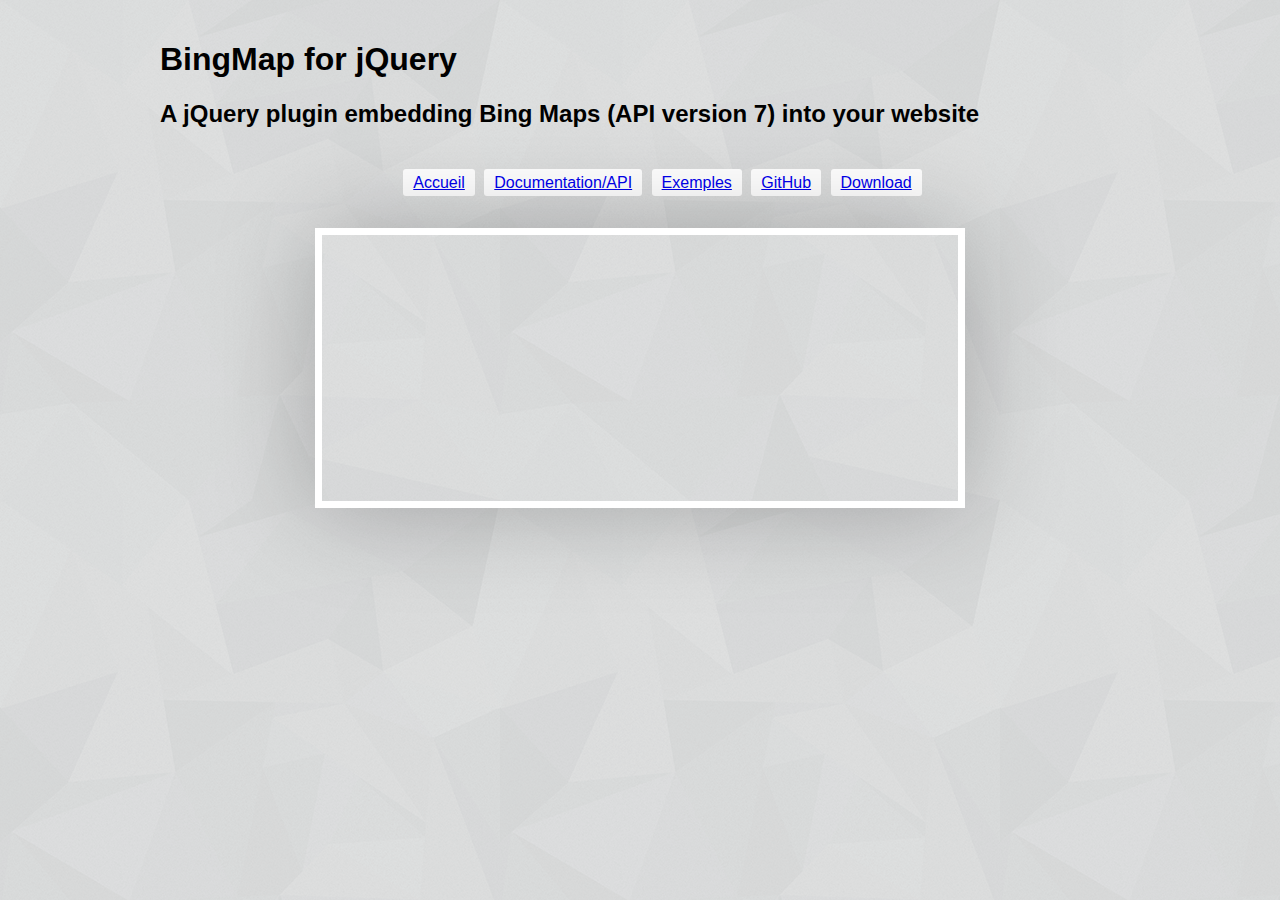
<file: site/index.html>
<!DOCTYPE html>

<!-- paulirish.com/2008/conditional-stylesheets-vs-css-hacks-answer-neither/ -->
<!--[if lt IE 7]> <html class="no-js lt-ie9 lt-ie8 lt-ie7" lang="fr"> <![endif]-->
<!--[if IE 7]>    <html class="no-js lt-ie9 lt-ie8" lang="fr"> <![endif]-->
<!--[if IE 8]>    <html class="no-js lt-ie9" lang="fr"> <![endif]-->
<!--[if gt IE 8]><!--> <html class="no-js" lang="fr"> <!--<![endif]-->
<head>
	<meta charset="utf-8" />

	<!-- Set the viewport width to device width for mobile -->
	<meta name="viewport" content="width=device-width" />

	<title>BingMap plugin for jQuery using Bing Map api v7</title>
  	<meta name="description" content="A jQuery plugin embedding Bing Maps into your website using API v7" />
	<!-- Included CSS Files -->
	<link rel="stylesheet" href="stylesheets/app.css">
	<link rel="stylesheet" href="stylesheets/prism.css">

	<!--[if lt IE 9]>
		<link rel="stylesheet" href="stylesheets/ie.css">
	<![endif]-->
	
	<script src="javascripts/modernizr.foundation.js"></script>
	<link type="text/plain" rel="author" href="humans.txt" />

	<!-- IE Fix for HTML5 Tags -->
	<!--[if lt IE 9]>
		<script src="http://html5shiv.googlecode.com/svn/trunk/html5.js"></script>
	<![endif]-->

</head>
<body>
	<!-- container -->
<!-- 	<div class="container">

		<div class="row">
			<div class="twelve columns">
				<h1>BingMap</h1>
				<p>Un plugin jQuery pour utiliser simplement les cartes Bing</p>
			<nav id="navigation" class="right">
				<ul>
					<li><a href="index.html" title="Bingmap un plugin jQuery pour utiliser les cartes Bing avec l'API v7">Accueil</a></li>
					<li><a href="api.html" title="Page de documentation">Documentation/API</a></li>
					<li><a href="exemples.html" title="Page d'exemple">Exemples</a></li>
					<li><a href="https://github.com/dhoko/bingmap" title="Page GitHub du projet">GitHub</a></li>
					<li><a href="download.html" title="Télécharger bingMap">Download</a></li>
				</ul>
			</nav>				
			<hr />
			</div>

		</div>

		<div class="row">
			<div id="map1" class="four columns" style="height: 600px"></div>
			<div class="eight columns">
				<h3>BingMap pour jQuery</h3>
				<h4 class="subheader">Ce plugin pour jQuery vous permet d'afficher une carte bing sur votre site et d'utiliser son API dans sa dernière version (7).</h4>

				<p>Dernière version 2.0 : <b>02 Mai 2012</b></p>

				<h3>Script d'appel aux serveurs Bing pour afficher la carte</h3>
				<p>
					<script type="text/javascript" src="https://snipt.net/embed/8763bb37f3a273102e4ae1343a47db92/"></script>
				<blockquote>Dans cet appel on note à la fin un paramètre: <b>mkt</b>. Il s'agit de la localisation de la carte. <br />
				Plus d'information ici : Bing - <a href="http://msdn.microsoft.com/en-us/library/gg427600.aspx" title="Retrouvez les informations sur la localisation de vos cartes">Localisation des cartes</a></blockquote>
				</p>

				<h3>Ajoutez le script sur votre site</h3>
				<p>
					<script type="text/javascript" src="https://snipt.net/embed/9e890861850d0fd4abc69420f3dde0a8/"></script>
				</p>

				<h3>Notre première carte : </h3>
				<p>
					<script type="text/javascript" src="https://snipt.net/embed/8088a206b1b9acf62c9b9e5393262940/"></script>

					<br>
					Regardons à gauche maintenant.
				</p>
			</div>

		</div>
		<div class="row">
			<div class="four columns">
				<p>BingMap 2012 par Dhoko - <a href="credits.html" title="A propos de BingMap">Crédits</a></p>
			</div>
		</div>
	</div> -->
	<!-- container -->

	<div id="wrapper">
		<header class="header-site">
			<h1 class="site-title">BingMap for jQuery</h1>
			<h2>A jQuery plugin embedding Bing Maps (API version 7) into your website</h2>
		</header>
		<nav id="navigation" class="right">
			<ul>
				<li><a href="index.html" title="Bingmap un plugin jQuery pour utiliser les cartes Bing avec l'API v7">Accueil</a></li>
				<li><a href="api.html" title="Page de documentation">Documentation/API</a></li>
				<li><a href="exemples.html" title="Page d'exemple">Exemples</a></li>
				<li><a href="https://github.com/dhoko/bingmap" title="Page GitHub du projet">GitHub</a></li>
				<li><a href="download.html" title="Télécharger bingMap">Download</a></li>
			</ul>
		</nav>	
		<article class="map-information">
			<figure class="map-demo">
				<div id="map" class="map-insert"></div>
				<figcaption class="map-legend-home">
<!-- 				<figcaption class="map-legend">
 -->					<!-- <p>Insert this code in your head tag to load the API :</p>
					<pre class="language-markup"><code class="language-markup">&lt;script charset=&quot;UTF-8&quot; type=&quot;text/javascript&quot; src=&quot;https://ecn.dev.virtualearth.net/mapcontrol/mapcontrol.ashx?v=7.0&amp;mkt=fr-FR&quot;&gt;&lt;/script&gt;</code></pre>
					<p>Insert this code in your head tag to load the plugin (after jQuery) :</p>
					<pre class="language-markup"><code class="language-markup">&lt;script type=&quot;text/javascript&quot; src=&quot;javascripts/bingmap.js&quot;&gt;&lt;/script&gt;</script></code></pre>
					<p>Exemple code for the demo :</p>
					<pre class="language-javascript"><code class="language-javascript">$('#map').bingmap({api: credentials});</code></pre> -->
				</figcaption>
			</figure>
		</article>
	</div>


	<!-- Included JS Files -->
	<script charset="UTF-8" type="text/javascript" src="https://ecn.dev.virtualearth.net/mapcontrol/mapcontrol.ashx?v=7.0&mkt=fr-FR"></script>
	<script type="text/javascript" src="http://ajax.googleapis.com/ajax/libs/jquery/1.8.2/jquery.min.js"></script>
	<script src="javascripts/bingmap.js"></script>
	<script src="javascripts/app.js"></script>

</body>
</html>
</file>
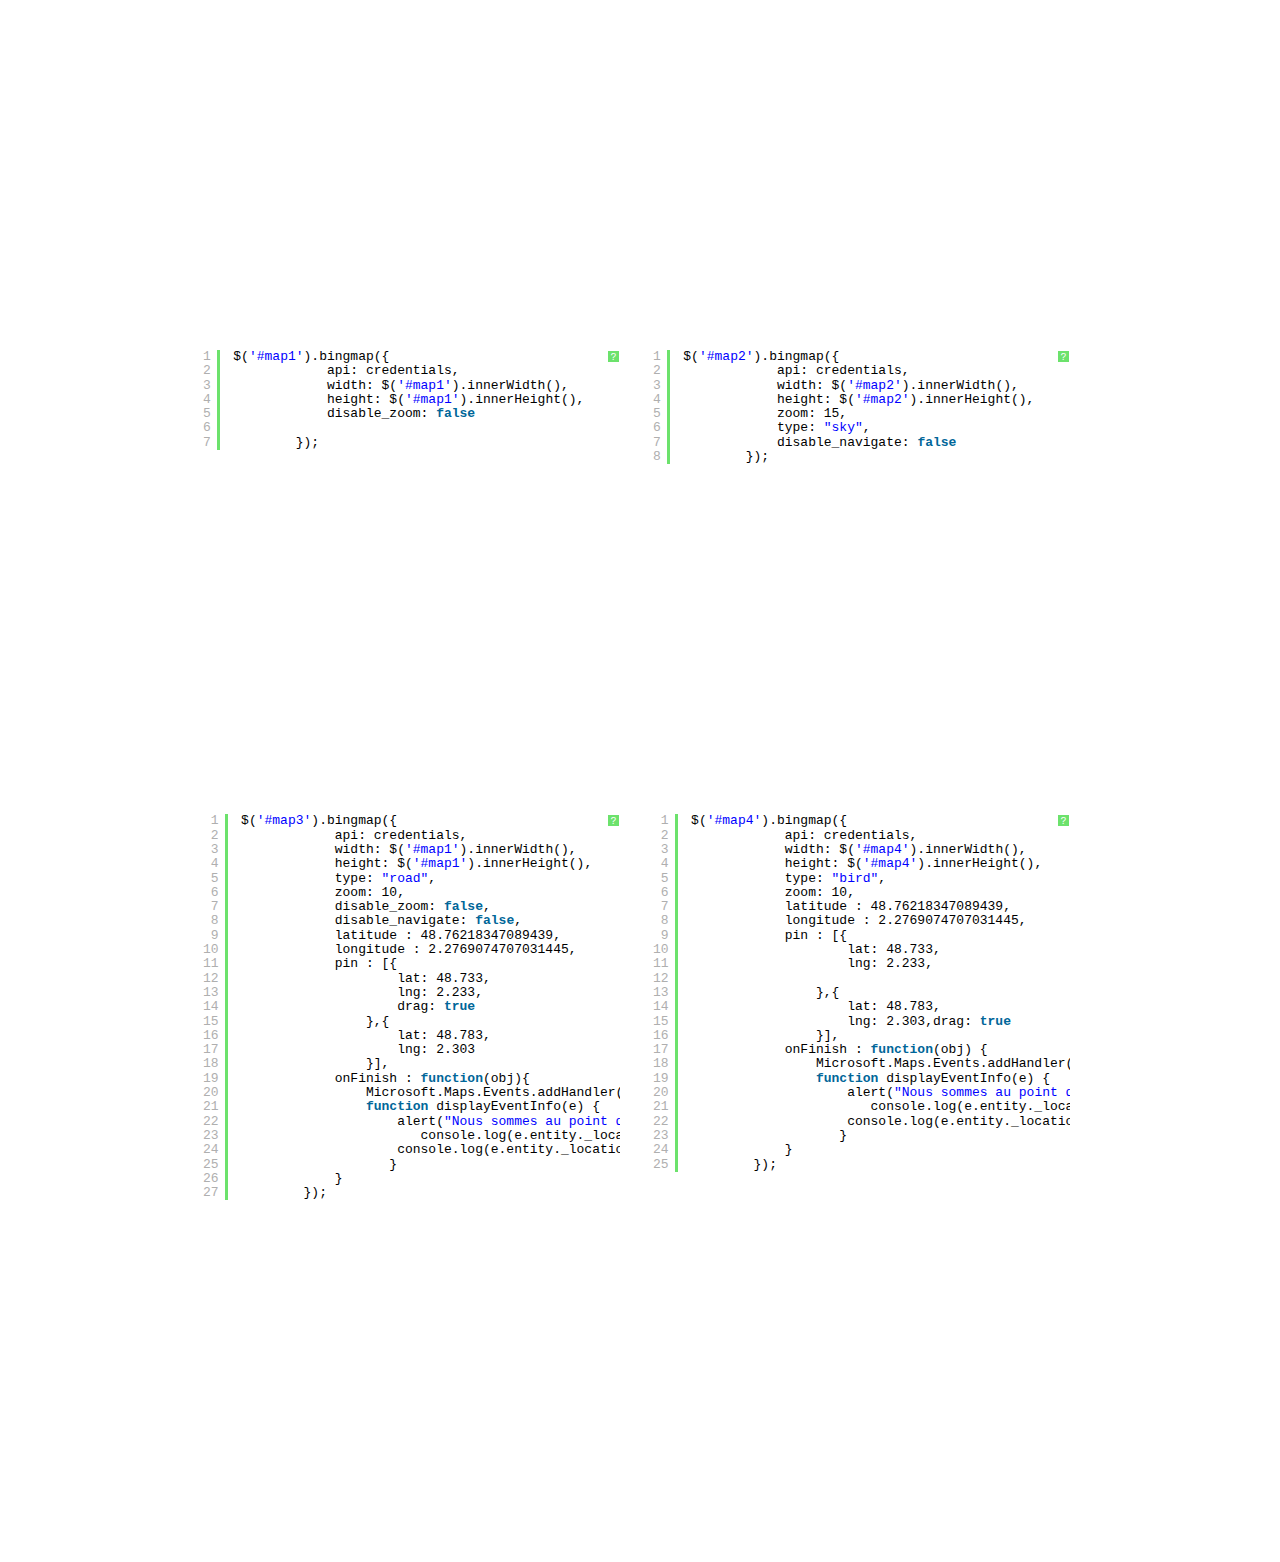
<file: exemple.html>
<!DOCTYPE HTML>
<html lang="fr-FR">
<head>
	<meta charset="UTF-8">
	<title>Demo Bing Map</title>
	<!--<script charset="UTF-8" type="text/javascript" src="https://ecn.dev.virtualearth.net/mapcontrol/mapcontrol.ashx?v=7.0"></script>-->
	<script charset="UTF-8" type="text/javascript" src="https://ecn.dev.virtualearth.net/mapcontrol/mapcontrol.ashx?v=7.0"></script>
	<script type="text/javascript" src="http://ajax.googleapis.com/ajax/libs/jquery/1.7.1/jquery.min.js"></script>
	
	<script type="text/javascript" src="js/shCore.js"></script>
 
		<!--
		    At least one brush, here we choose JS. You need to include a brush for every 
		    language you want to highlight
		-->
		<script type="text/javascript" src="css/shBrushJScript.js"></script>
		<!-- Include *at least* the core style and default theme -->
		<link href="css/shCore.css" rel="stylesheet" type="text/css" />
		<link href="css/shThemeDefault.css" rel="stylesheet" type="text/css" />
	<script type="text/javascript">
     SyntaxHighlighter.all();
</script>

	<style type="text/css">
		.wrap{
			width: 900px;
			margin: 10px auto;
			padding: 15px
		}
		.clear{clear: both; visibility: hidden; margin: 10px 0}
	

		.mapl{
			width: 430px;
			height: 300px;
			margin-right: 20px;
			float: left;
		}
		.mapr{
			width: 430px;
			height: 300px;
			float: left;
		}
		.codeshow{
			font-size: 13px;
			word-wrap: break-word;
			width: 430px;
			float: left;
		}
		.codeshow + .codeshow{margin-left: 20px}
	</style>
</head>
<body>
	<div class="wrap">
		
		<div id="map1" class="mapl"></div><div id="map2" class="mapr"></div>
		<hr class="clear">

		<div class="codeshow">
			<pre class="brush: js">$('#map1').bingmap({
			api: credentials,
			width: $('#map1').innerWidth(),
			height: $('#map1').innerHeight(),
			disable_zoom: false

		});</pre>
		</div>
		<div class="codeshow">
			<pre class="brush: js">$('#map2').bingmap({
			api: credentials,
			width: $('#map2').innerWidth(),
			height: $('#map2').innerHeight(),
			zoom: 15,
			type: "sky",
			disable_navigate: false
		});</pre>
		</div>

		<hr class="clear">
		<div id="map3" class="mapl"></div><div id="map4" class="mapr"></div>
		<hr class="clear">
		<div class="codeshow">
			<pre class="brush: js">$('#map3').bingmap({
			api: credentials,
			width: $('#map1').innerWidth(),
			height: $('#map1').innerHeight(),
			type: "road",
			zoom: 10,
			disable_zoom: false, 
			disable_navigate: false,
			latitude : 48.76218347089439,
			longitude : 2.2769074707031445,
			pin : [{
					lat: 48.733,
					lng: 2.233,
					drag: true
				},{
					lat: 48.783,
					lng: 2.303
				}],
			onFinish : function(obj){
				Microsoft.Maps.Events.addHandler(obj.pin[0], 'dragend', displayEventInfo);
				function displayEventInfo(e) {
					alert("Nous sommes au point de latutude : " +e.entity._location.latitude+ "et de longitude : "+e.entity._location.longitude);
				       console.log(e.entity._location.latitude);
					console.log(e.entity._location.longitude);
				   }
			}
		});</pre>
		</div>
		<div class="codeshow">
			<pre class="brush: js">$('#map4').bingmap({
			api: credentials,
			width: $('#map4').innerWidth(),
			height: $('#map4').innerHeight(),
			type: "bird",
			zoom: 10,
			latitude : 48.76218347089439,
			longitude : 2.2769074707031445,
			pin : [{
					lat: 48.733,
					lng: 2.233,
					
				},{
					lat: 48.783,
					lng: 2.303,drag: true
				}],
			onFinish : function(obj) {
				Microsoft.Maps.Events.addHandler(obj.pin[1], 'dragend', displayEventInfo);
				function displayEventInfo(e) {
					alert("Nous sommes au point de latutude : " +e.entity._location.latitude+ "et de longitude : "+e.entity._location.longitude);
				       console.log(e.entity._location.latitude);
					console.log(e.entity._location.longitude);
				   }
			}
		});</pre>
		</div>

		<hr class="clear">
		<div id="map5" class="mapl"></div><div id="map6" class="mapr"></div>
		<hr class="clear">


	</div>
</body>
<script charset="UTF-8" type="text/javascript" src="bingmap.js"></script>
<script type="text/javascript">
		
		var credentials = 'AtZVaPeWtqEJ7xglZZZ6WZJkMihxHRlweOWszXf0Oh7kf7SEQz1qT-jCDlGw9UAW';

		$('#map1').bingmap({
			api: credentials,
			width: $('#map1').innerWidth(),
			height: $('#map1').innerHeight(),
			disable_zoom: false

		});

		$('#map2').bingmap({
			api: credentials,
			width: $('#map2').innerWidth(),
			height: $('#map2').innerHeight(),
			zoom: 15,
			type: "sky",
			disable_navigate: false
		});

		$('#map3').bingmap({
			api: credentials,
			width: $('#map1').innerWidth(),
			height: $('#map1').innerHeight(),
			type: "road",
			zoom: 10,
			disable_zoom: false, 
			disable_navigate: false,
			latitude : 48.76218347089439,
			longitude : 2.2769074707031445,
			pin : [{
					lat: 48.733,
					lng: 2.233,
					drag: true
				},{
					lat: 48.783,
					lng: 2.303
				}],
			onFinish : function(obj)
			{
				Microsoft.Maps.Events.addHandler(obj.pin[0], 'dragend', displayEventInfo);
				function displayEventInfo(e) {
					alert("Nous sommes au point de latutude : " +e.entity._location.latitude+ "et de longitude : "+e.entity._location.longitude);
				       console.log(e.entity._location.latitude);
					console.log(e.entity._location.longitude);
				   }
			}
		});


		$('#map4').bingmap({
			api: credentials,
			width: $('#map4').innerWidth(),
			height: $('#map4').innerHeight(),
			type: "bird",
			zoom: 10,
			latitude : 48.76218347089439,
			longitude : 2.2769074707031445,
			pin : [{
					lat: 48.733,
					lng: 2.233					
				},{
					lat: 48.783,
					lng: 2.303,drag: true
				}],
			onFinish : function(obj)
			{
				Microsoft.Maps.Events.addHandler(obj.pin[1], 'dragend', displayEventInfo);
				function displayEventInfo(e) {
					alert("Nous sommes au point de latutude : " +e.entity._location.latitude+ "et de longitude : "+e.entity._location.longitude);
				       console.log(e.entity._location.latitude);
					console.log(e.entity._location.longitude);
				   }
			}
		});

		if(navigator.geolocation){
		    navigator.geolocation.getCurrentPosition(function(position){
		    	var points = position.coords.latitude+ ',' +position.coords.longitude;
		    	demo(points,credentials,position.coords.latitude,position.coords.longitude);
		    });
		   
		}

		function demo(point,credentials, lat,lng){
			$.ajax({
	            url: "http://dev.virtualearth.net/REST/v1/Locations",
	            dataType: "jsonp",
	            data: {
	                key: credentials,
	                q: point
	            },
	            jsonp: "jsonp",
	        }).done(function(e){
	           showMap(e.resourceSets[0].resources[0].address,lat,lng);
	        });


		}

		function showMap(obj,lat,lng){
			
			$('#map5').bingmap({
				api: credentials,
				width: $('#map5').innerWidth(),
				height: $('#map5').innerHeight(),
				zoom: 10,
				latitude : lat,
				longitude : lng,
				pin : [{
						lat: lat,
						lng: lng,
						title : 'Ma localisation',
						width: 150,
						height: 50,
						onShow: true
					},
					{
						lat: 48.76218347089439,
						lng: 2.2769074707031445,
						title : 'Ma localisation 2',
						width: 150,
						height: 50
					}],
				
				});
		}
		function GeocodeCallback(result) {   
           console.log(result.resourceSets[0].resources[0].address);
        }

		//MakeGeocodeRequest(48.76218347089439,2.2769074707031445,'AtZVaPeWtqEJ7xglZZZ6WZJkMihxHRlweOWszXf0Oh7kf7SEQz1qT-jCDlGw9UAW');
		
		function MakeGeocodeRequest(lat,lng,credentials)
        {
           var geocodeRequest = "http://dev.virtualearth.net/REST/v1/Locations/"+lat+","+lng+"?o=json&jsonp=GeocodeCallback&key=" + credentials;

           CallRestService(geocodeRequest);
        }

        function CallRestService(request) 
        {
           var script = document.createElement("script");
           script.setAttribute("type", "text/javascript");
           script.setAttribute("src", request);
           document.body.appendChild(script);
        }
        /*function GeocodeCallback(result) 
        {   
           console.log(result);
        }
*/
	</script>
</html>
</file>
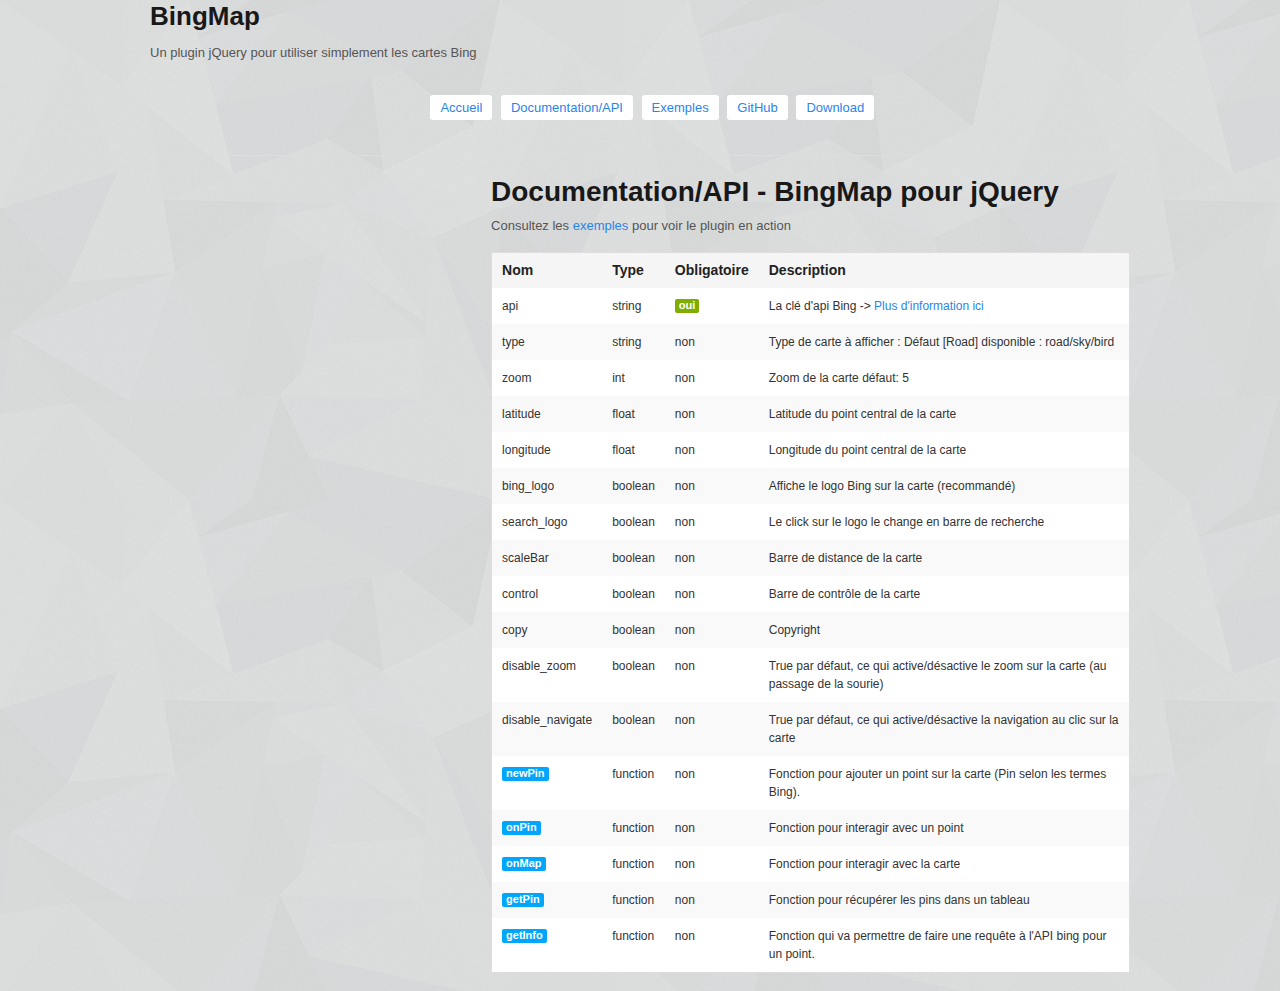
<file: site/api.html>
<!DOCTYPE html>

<!-- paulirish.com/2008/conditional-stylesheets-vs-css-hacks-answer-neither/ -->
<!--[if lt IE 7]> <html class="no-js lt-ie9 lt-ie8 lt-ie7" lang="fr"> <![endif]-->
<!--[if IE 7]>    <html class="no-js lt-ie9 lt-ie8" lang="fr"> <![endif]-->
<!--[if IE 8]>    <html class="no-js lt-ie9" lang="fr"> <![endif]-->
<!--[if gt IE 8]><!--> <html class="no-js" lang="fr"> <!--<![endif]-->
<head>
	<meta charset="utf-8" />

	<!-- Set the viewport width to device width for mobile -->
	<meta name="viewport" content="width=device-width" />

	<title>Documentation - BingMap plugin for jQuery using Bing Map api v7</title>
  	<meta name="description" content="Documentation API - A jQuery plugin embedding Bing Maps into your website using API v7" />
	<!-- Included CSS Files -->
	<link rel="stylesheet" href="stylesheets/foundation.css">
	<link rel="stylesheet" href="stylesheets/app.css">

	<!--[if lt IE 9]>
		<link rel="stylesheet" href="stylesheets/ie.css">
	<![endif]-->
	
	<script src="javascripts/modernizr.foundation.js"></script>
	<link type="text/plain" rel="author" href="humans.txt" />
	<!-- IE Fix for HTML5 Tags -->
	<!--[if lt IE 9]>
		<script src="http://html5shiv.googlecode.com/svn/trunk/html5.js"></script>
	<![endif]-->

</head>
<body>
	<!-- container -->
	<div class="container">

		<div class="row">
			<div class="twelve columns">
				<h1>BingMap</h1>
				<p>Un plugin jQuery pour utiliser simplement les cartes Bing</p>
			<nav id="navigation" class="right">
				<ul>
					<li><a href="index.html" title="Bingmap un plugin jQuery pour utiliser les cartes Bing avec l'API v7">Accueil</a></li>
					<li><a href="api.html" title="Page de documentation">Documentation/API</a></li>
					<li><a href="exemples.html" title="Page d'exemple">Exemples</a></li>
					<li><a href="https://github.com/dhoko/bingmap" title="Page GitHub du projet">GitHub</a></li>
					<li><a href="download.html" title="Télécharger bingMap">Download</a></li>
				</ul>
			</nav>				
			<hr />
			</div>

		</div>

		<div class="row">
			<div id="map1" class="four columns" style="height: 600px"></div>
			<div class="eight columns">
				<h3>Documentation/API - BingMap pour jQuery</h3>
				<p>Consultez les <a href="exemples.html">exemples</a> pour voir le plugin en action</p>
				<table>
					<thead>
						<tr>
							<th>Nom</th>
							<th>Type</th>
							<th>Obligatoire</th>
							<th>Description</th>
						</tr>
					</thead>
					<tbody>
						<tr>
							<td>api</td>
							<td>string</td>
							<td><span class="green radius label">oui</span></td>
							<td>La clé d'api Bing -> <a href="http://www.creatiq.fr/blog/il-etait-une-fois-bing-map-construisons-notre-carte-avec-l-api-une-bonne-alterna-189" title="Obtenez une clé d'API">Plus d'information ici</a> </td>
						</tr>
						<tr>
							<td>type</td>
							<td>string</td>
							<td>non</td>
							<td>Type de carte à afficher : Défaut [Road] disponible : road/sky/bird</td>
						</tr>
						<tr>
							<td>zoom</td>
							<td>int</td>
							<td>non</td>
							<td>Zoom de la carte défaut: 5</td>
						</tr>
						<tr>
							<td>latitude</td>
							<td>float</td>
							<td>non</td>
							<td>Latitude du point central de la carte</td>
						</tr>
						<tr>
							<td>longitude</td>
							<td>float</td>
							<td>non</td>
							<td>Longitude du point central de la carte</td>
						</tr>
						<tr>
							<td>bing_logo</td>
							<td>boolean</td>
							<td>non</td>
							<td>Affiche le logo Bing sur la carte (recommandé)</td>
						</tr>
						<tr>
							<td>search_logo</td>
							<td>boolean</td>
							<td>non</td>
							<td>Le click sur le logo le change en barre de recherche</td>
						</tr>
						<tr>
							<td>scaleBar</td>
							<td>boolean</td>
							<td>non</td>
							<td>Barre de distance de la carte</td>
						</tr>
						<tr>
							<td>control</td>
							<td>boolean</td>
							<td>non</td>
							<td>Barre de contrôle de la carte</td>
						</tr>
						<tr>
							<td>copy</td>
							<td>boolean</td>
							<td>non</td>
							<td>Copyright</td>
						</tr>
						<tr>
							<td>disable_zoom</td>
							<td>boolean</td>
							<td>non</td>
							<td>True par défaut, ce qui active/désactive le zoom sur la carte (au passage de la sourie)</td>
						</tr>
						<tr>
							<td>disable_navigate</td>
							<td>boolean</td>
							<td>non</td>
							<td>True par défaut, ce qui active/désactive la navigation au clic sur la carte </td>
						</tr>
						<tr>
							<td><span class="blue radius label">newPin</span></td>
							<td>function</td>
							<td>non</td>
							<td>Fonction pour ajouter un point sur la carte (Pin selon les termes Bing).</td>
						</tr>
						<tr>
							<td><span class="blue radius label">onPin</span></td>
							<td>function</td>
							<td>non</td>
							<td>Fonction pour interagir avec un point</td>
						</tr>
						<tr>
							<td><span class="blue radius label">onMap</span></td>
							<td>function</td>
							<td>non</td>
							<td>Fonction pour interagir avec la carte</td>
						</tr>
						<tr>
							<td><span class="blue radius label">getPin</span></td>
							<td>function</td>
							<td>non</td>
							<td>Fonction pour récupérer les pins dans un tableau</td>
						</tr>
						<tr>
							<td><span class="blue radius label">getInfo</span></td>
							<td>function</td>
							<td>non</td>
							<td>Fonction qui va permettre de faire une requête à l'API bing pour un point.</td>
						</tr>

					</tbody>
				</table>

			</div>

		</div>

	</div>
	<!-- container -->




	<!-- Included JS Files -->
	<script charset="UTF-8" type="text/javascript" src="https://ecn.dev.virtualearth.net/mapcontrol/mapcontrol.ashx?v=7.0&mkt=fr-FR"></script>
	<script type="text/javascript" src="http://ajax.googleapis.com/ajax/libs/jquery/1.7.2/jquery.min.js"></script>
	<script src="javascripts/bingmap.min.js"></script>
	<script src="javascripts/foundation.js"></script>
	<script src="javascripts/app.js"></script>

</body>
</html>
</file>
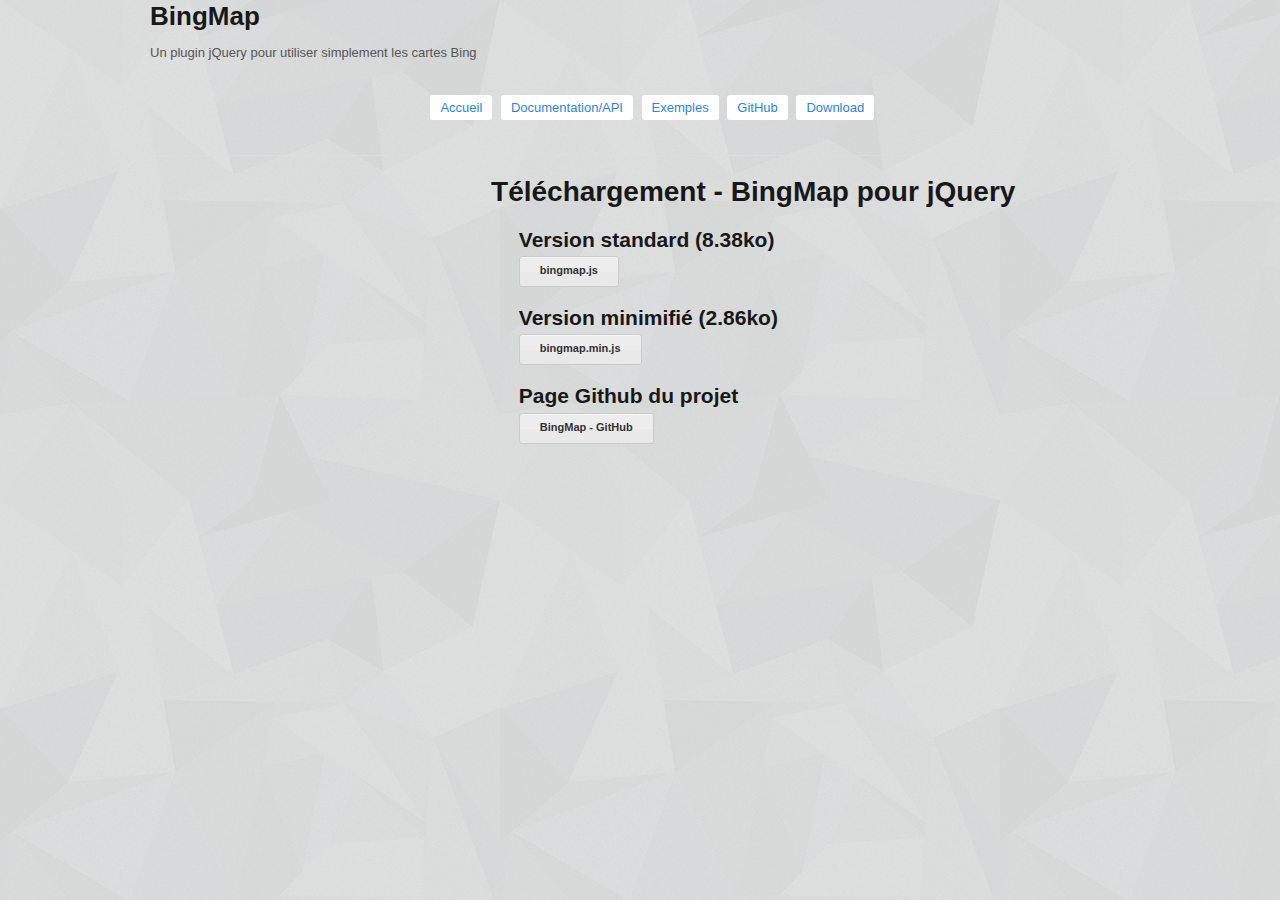
<file: site/download.html>
<!DOCTYPE html>

<!-- paulirish.com/2008/conditional-stylesheets-vs-css-hacks-answer-neither/ -->
<!--[if lt IE 7]> <html class="no-js lt-ie9 lt-ie8 lt-ie7" lang="fr"> <![endif]-->
<!--[if IE 7]>    <html class="no-js lt-ie9 lt-ie8" lang="fr"> <![endif]-->
<!--[if IE 8]>    <html class="no-js lt-ie9" lang="fr"> <![endif]-->
<!--[if gt IE 8]><!--> <html class="no-js" lang="fr"> <!--<![endif]-->
<head>
	<meta charset="utf-8" />

	<!-- Set the viewport width to device width for mobile -->
	<meta name="viewport" content="width=device-width" />

	<title>Examples - BingMap plugin for jQuery using Bing Map api v7</title>
  	<meta name="description" content="Examples - A jQuery plugin embedding Bing Maps into your website using API v7" />
	<!-- Included CSS Files -->
	<link rel="stylesheet" href="stylesheets/foundation.css">
	<link rel="stylesheet" href="stylesheets/app.css">

	<!--[if lt IE 9]>
		<link rel="stylesheet" href="stylesheets/ie.css">
	<![endif]-->
	
	<script src="javascripts/modernizr.foundation.js"></script>
	<link type="text/plain" rel="author" href="humans.txt" />
	<!-- IE Fix for HTML5 Tags -->
	<!--[if lt IE 9]>
		<script src="http://html5shiv.googlecode.com/svn/trunk/html5.js"></script>
	<![endif]-->

</head>
<body>
	<!-- container -->
	<div class="container">

		<div class="row">
			<div class="twelve columns">
				<h1>BingMap</h1>
				<p>Un plugin jQuery pour utiliser simplement les cartes Bing</p>
			<nav id="navigation" class="right">
				<ul>
					<li><a href="index.html" title="Bingmap un plugin jQuery pour utiliser les cartes Bing avec l'API v7">Accueil</a></li>
					<li><a href="api.html" title="Page de documentation">Documentation/API</a></li>
					<li><a href="exemples.html" title="Page d'exemple">Exemples</a></li>
					<li><a href="https://github.com/dhoko/bingmap" title="Page GitHub du projet">GitHub</a></li>
					<li><a href="download.html" title="Télécharger bingMap">Download</a></li>
				</ul>
			</nav>				
			<hr />
			</div>

		</div>

		<div class="row">
			<div id="map1" class="four columns" style="height: 600px"></div>
			<div class="eight columns">
				<h3>Téléchargement - BingMap pour jQuery</h3>
				
				<div class="eleven columns centered map">
					<p>
						<h4>Version standard (8.38ko)</h4>
						<a href="javascripts/bingmap.js" class="nice small radius white button">bingmap.js</a>
					</p>

					<p>
						<h4>Version minimifié (2.86ko)</h4>
						<a href="javascripts/bingmap.min.js" class="nice small radius white button">bingmap.min.js</a>
					</p>

					<p>
						<h4>Page Github du projet</h4>
						<a href="https://github.com/dhoko/bingmap" class="nice small radius white button">BingMap - GitHub</a>
					</p>
				</div>
				



			</div>

		</div>

	</div>
	<!-- container -->



	<!-- Included JS Files -->
	<script charset="UTF-8" type="text/javascript" src="https://ecn.dev.virtualearth.net/mapcontrol/mapcontrol.ashx?v=7.0&mkt=fr-FR"></script>
	<script type="text/javascript" src="http://ajax.googleapis.com/ajax/libs/jquery/1.7.2/jquery.min.js"></script>
	<script src="javascripts/bingmap.min.js"></script>
	<script src="javascripts/foundation.js"></script>
	<script src="javascripts/app.js"></script>

</body>
</html>
</file>
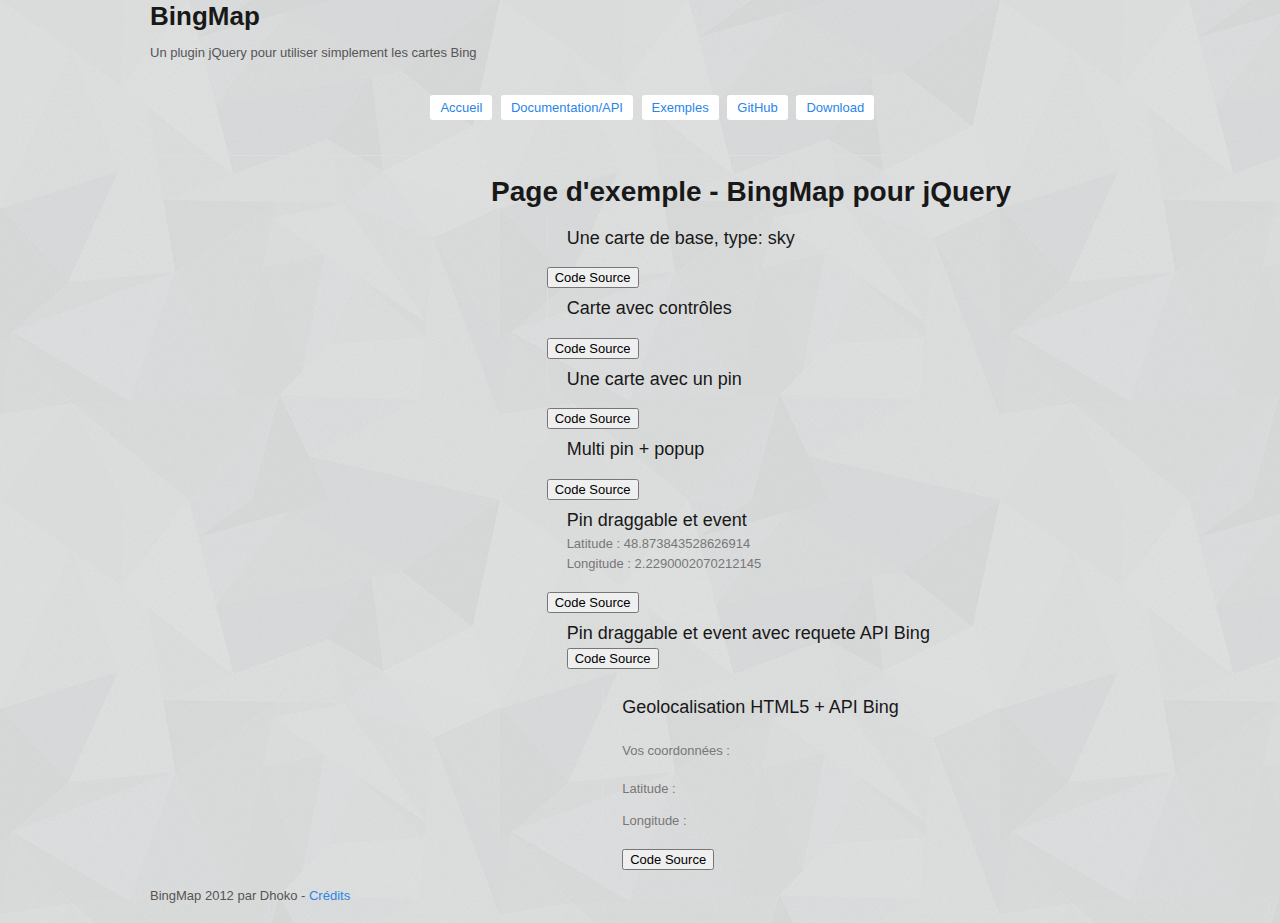
<file: site/exemples.html>
<!DOCTYPE html>

<!-- paulirish.com/2008/conditional-stylesheets-vs-css-hacks-answer-neither/ -->
<!--[if lt IE 7]> <html class="no-js lt-ie9 lt-ie8 lt-ie7" lang="fr"> <![endif]-->
<!--[if IE 7]>    <html class="no-js lt-ie9 lt-ie8" lang="fr"> <![endif]-->
<!--[if IE 8]>    <html class="no-js lt-ie9" lang="fr"> <![endif]-->
<!--[if gt IE 8]><!--> <html class="no-js" lang="fr"> <!--<![endif]-->
<head>
	<meta charset="utf-8" />

	<!-- Set the viewport width to device width for mobile -->
	<meta name="viewport" content="width=device-width" />

	<title>Examples - BingMap plugin for jQuery using Bing Map api v7</title>
  	<meta name="description" content="Examples - A jQuery plugin embedding Bing Maps into your website using API v7" />
	<!-- Included CSS Files -->
	<link rel="stylesheet" href="stylesheets/foundation.css">
	<link rel="stylesheet" href="stylesheets/app.css">

	<!--[if lt IE 9]>
		<link rel="stylesheet" href="stylesheets/ie.css">
	<![endif]-->
	
	<script src="javascripts/modernizr.foundation.js"></script>
	<link type="text/plain" rel="author" href="humans.txt" />
	<!-- IE Fix for HTML5 Tags -->
	<!--[if lt IE 9]>
		<script src="http://html5shiv.googlecode.com/svn/trunk/html5.js"></script>
	<![endif]-->

</head>
<body>
	<!-- container -->
	<div class="container">

		<div class="row">
			<div class="twelve columns">
				<h1>BingMap</h1>
				<p>Un plugin jQuery pour utiliser simplement les cartes Bing</p>
			<nav id="navigation" class="right">
				<ul>
					<li><a href="index.html" title="Bingmap un plugin jQuery pour utiliser les cartes Bing avec l'API v7">Accueil</a></li>
					<li><a href="api.html" title="Page de documentation">Documentation/API</a></li>
					<li><a href="exemples.html" title="Page d'exemple">Exemples</a></li>
					<li><a href="https://github.com/dhoko/bingmap" title="Page GitHub du projet">GitHub</a></li>
					<li><a href="download.html" title="Télécharger bingMap">Download</a></li>
				</ul>
			</nav>				
			<hr />
			</div>

		</div>

		<div class="row">
			<div id="map1" class="four columns" style="height: 600px"></div>
			<div class="eight columns">
				<h3>Page d'exemple - BingMap pour jQuery</h3>
				
				<div class="ten columns centered map">
					<div id="map2" class="mapinside"></div>
					<blockquote class="legendMap">
						<h5>Une carte de base, type: sky</h5>
					</blockquote>
					<button id="showModal2">Code Source</button>
				</div>
				<div class="ten columns centered map">
					<div id="map3" class="mapinside"></div>
					<blockquote class="legendMap">
						<h5>Carte avec contrôles</h5>
					</blockquote>
					<button id="showModal3">Code Source</button>
				</div>
				<div class="ten columns centered map">
					<div id="map4" class="mapinside"></div>
					<blockquote class="legendMap">
						<h5>Une carte avec un pin</h5>
					</blockquote>
					<button id="showModal4">Code Source</button>
				</div>
				<div class="ten columns centered map">
					<div id="map5" class="mapinside"></div>
					<blockquote class="legendMap">
						<h5>Multi pin + popup</h5>
					</blockquote>
					<button id="showModal5">Code Source</button>
				</div>
				<div class="ten columns centered map">
					<div id="map6" class="mapinside"></div>
					<blockquote class="legendMap">
						<h5>Pin draggable et event</h5>
						Latitude : <span id="lat">48.873843528626914</span><br>
						Longitude : <span id="lng">2.2290002070212145</span>
					</blockquote>
					<button id="showModal6">Code Source</button>
				</div>
				
				<div class="ten columns centered map">
					<div id="map7" class="mapinside"></div>
					<blockquote class="legendMap">
						<h5>Pin draggable et event avec requete API Bing</h5>
						<span id="adresse"></span>
						<button id="showModal7">Code Source</button>
					</blockquote>
				</div>
				<div class="ten columns centered map">
					<div id="map8" class="mapinside"></div>
					<blockquote class="legendMap">
						<h5>Geolocalisation HTML5 + API Bing</h5>
						<span id="adresse_bing"></span><br>
						<p>Vos coordonnées : 
							<ul>
								<li>Latitude : <span id="lat5"></span></li>
								<li>Longitude : <span id="lng5"></span></li>
							</ul>
						</p>
						<button id="showModal8">Code Source</button>
					</blockquote>
				</div> 



			</div>

		</div>
		<div class="row">
			<div class="four columns">
				<p>BingMap 2012 par Dhoko - <a href="credits.html" title="A propos de BingMap">Crédits</a></p>
			</div>
		</div>
	</div>
	<!-- container -->

<div id="myModal2" class="reveal-modal hidden">
    <script type="text/javascript" src="https://snipt.net/embed/76bd0712e735269bd7c8edd633198737/"></script>
    <a class="close-reveal-modal">&#215;</a>
</div>

<div id="myModal3" class="reveal-modal hidden">
   <script type="text/javascript" src="https://snipt.net/embed/bdf08aa02a57748e39ceecdf56daa7bd/"></script>
    <a class="close-reveal-modal">&#215;</a>
</div>

<div id="myModal4" class="reveal-modal hidden">
    <script type="text/javascript" src="https://snipt.net/embed/6c425bfa179e8eccbe7b8b08ce171a87/"></script>
    <a class="close-reveal-modal">&#215;</a>
</div>

<div id="myModal5" class="reveal-modal hidden">
    <script type="text/javascript" src="https://snipt.net/embed/3da850aad905147b1fc0571725fe806a/"></script>
    <a class="close-reveal-modal">&#215;</a>
</div>

<div id="myModal6" class="reveal-modal hidden">
    <script type="text/javascript" src="https://snipt.net/embed/a46c467cc42100634f685172cda98b1e/"></script>
    <a class="close-reveal-modal">&#215;</a>
</div>

<div id="myModal7" class="reveal-modal hidden">
    <script type="text/javascript" src="https://snipt.net/embed/2197fe1704749e211cd9d243440392d9/"></script>
    <a class="close-reveal-modal">&#215;</a>
</div>

<div id="myModal8" class="reveal-modal hidden">
    <script type="text/javascript" src="https://snipt.net/embed/569296d16a6e9bfa642b92a88bbeffb4/"></script>
    <a class="close-reveal-modal">&#215;</a>
</div>


	<!-- Included JS Files -->
	<script charset="UTF-8" type="text/javascript" src="https://ecn.dev.virtualearth.net/mapcontrol/mapcontrol.ashx?v=7.0&mkt=fr-FR"></script>
	<script type="text/javascript" src="http://ajax.googleapis.com/ajax/libs/jquery/1.7.2/jquery.min.js"></script>
	<script src="javascripts/bingmap.min.js"></script>
	<script src="javascripts/foundation.js"></script>
	<script src="javascripts/app.js"></script>

</body>
</html>
</file>
<file: site/stylesheets/prism.css>
/**
 * prism.js default theme for JavaScript, CSS and HTML
 * Based on dabblet (http://dabblet.com)
 * @author Lea Verou
 */

code[class*="language-"],
pre[class*="language-"] {
	color: black;
	text-shadow: 0 1px white;
	font-family: Consolas, Monaco, 'Andale Mono', monospace;
	direction: ltr;
	text-align: left;
	white-space: pre;
	word-spacing: normal;
	
	-moz-tab-size: 4;
	-o-tab-size: 4;
	tab-size: 4;
	
	-webkit-hyphens: none;
	-moz-hyphens: none;
	-ms-hyphens: none;
	hyphens: none;
}

/* Code blocks */
pre[class*="language-"] {
	padding: 1em;
	margin: .5em 0;
	overflow: auto;	
}

:not(pre) > code[class*="language-"],
pre[class*="language-"] {
	background: #f5f2f0;
}

/* Inline code */
:not(pre) > code[class*="language-"] {
	padding: .1em;
	border-radius: .3em;
}

.token.comment,
.token.prolog,
.token.doctype,
.token.cdata {
	color: slategray;
}

.token.punctuation {
	color: #999;
}

.namespace {
	opacity: .7;
}

.token.property,
.token.tag,
.token.boolean,
.token.number {
	color: #905;
}

.token.selector,
.token.attr-name,
.token.string {
	color: #690;
}

.token.operator,
.token.entity,
.token.url,
.language-css .token.string,
.style .token.string {
	color: #a67f59;
	background: hsla(0,0%,100%,.5);
}

.token.atrule,
.token.attr-value,
.token.keyword {
	color: #07a;
}


.token.regex,
.token.important {
	color: #e90;
}

.token.important {
	font-weight: bold;
}

.token.entity {
	cursor: help;
}
</file>
<file: css/shCore.css>
/**
 * SyntaxHighlighter
 * http://alexgorbatchev.com/SyntaxHighlighter
 *
 * SyntaxHighlighter is donationware. If you are using it, please donate.
 * http://alexgorbatchev.com/SyntaxHighlighter/donate.html
 *
 * @version
 * 3.0.83 (July 02 2010)
 * 
 * @copyright
 * Copyright (C) 2004-2010 Alex Gorbatchev.
 *
 * @license
 * Dual licensed under the MIT and GPL licenses.
 */
.syntaxhighlighter a,
.syntaxhighlighter div,
.syntaxhighlighter code,
.syntaxhighlighter table,
.syntaxhighlighter table td,
.syntaxhighlighter table tr,
.syntaxhighlighter table tbody,
.syntaxhighlighter table thead,
.syntaxhighlighter table caption,
.syntaxhighlighter textarea {
  -moz-border-radius: 0 0 0 0 !important;
  -webkit-border-radius: 0 0 0 0 !important;
  background: none !important;
  border: 0 !important;
  bottom: auto !important;
  float: none !important;
  height: auto !important;
  left: auto !important;
  line-height: 1.1em !important;
  margin: 0 !important;
  outline: 0 !important;
  overflow: visible !important;
  padding: 0 !important;
  position: static !important;
  right: auto !important;
  text-align: left !important;
  top: auto !important;
  vertical-align: baseline !important;
  width: auto !important;
  box-sizing: content-box !important;
  font-family: "Consolas", "Bitstream Vera Sans Mono", "Courier New", Courier, monospace !important;
  font-weight: normal !important;
  font-style: normal !important;
  font-size: 1em !important;
  min-height: inherit !important;
  min-height: auto !important;
}

.syntaxhighlighter {
  width: 100% !important;
  margin: 1em 0 1em 0 !important;
  position: relative !important;
  overflow: auto !important;
  font-size: 1em !important;
}
.syntaxhighlighter.source {
  overflow: hidden !important;
}
.syntaxhighlighter .bold {
  font-weight: bold !important;
}
.syntaxhighlighter .italic {
  font-style: italic !important;
}
.syntaxhighlighter .line {
  white-space: pre !important;
}
.syntaxhighlighter table {
  width: 100% !important;
}
.syntaxhighlighter table caption {
  text-align: left !important;
  padding: .5em 0 0.5em 1em !important;
}
.syntaxhighlighter table td.code {
  width: 100% !important;
}
.syntaxhighlighter table td.code .container {
  position: relative !important;
}
.syntaxhighlighter table td.code .container textarea {
  box-sizing: border-box !important;
  position: absolute !important;
  left: 0 !important;
  top: 0 !important;
  width: 100% !important;
  height: 100% !important;
  border: none !important;
  background: white !important;
  padding-left: 1em !important;
  overflow: hidden !important;
  white-space: pre !important;
}
.syntaxhighlighter table td.gutter .line {
  text-align: right !important;
  padding: 0 0.5em 0 1em !important;
}
.syntaxhighlighter table td.code .line {
  padding: 0 1em !important;
}
.syntaxhighlighter.nogutter td.code .container textarea, .syntaxhighlighter.nogutter td.code .line {
  padding-left: 0em !important;
}
.syntaxhighlighter.show {
  display: block !important;
}
.syntaxhighlighter.collapsed table {
  display: none !important;
}
.syntaxhighlighter.collapsed .toolbar {
  padding: 0.1em 0.8em 0em 0.8em !important;
  font-size: 1em !important;
  position: static !important;
  width: auto !important;
  height: auto !important;
}
.syntaxhighlighter.collapsed .toolbar span {
  display: inline !important;
  margin-right: 1em !important;
}
.syntaxhighlighter.collapsed .toolbar span a {
  padding: 0 !important;
  display: none !important;
}
.syntaxhighlighter.collapsed .toolbar span a.expandSource {
  display: inline !important;
}
.syntaxhighlighter .toolbar {
  position: absolute !important;
  right: 1px !important;
  top: 1px !important;
  width: 11px !important;
  height: 11px !important;
  font-size: 10px !important;
  z-index: 10 !important;
}
.syntaxhighlighter .toolbar span.title {
  display: inline !important;
}
.syntaxhighlighter .toolbar a {
  display: block !important;
  text-align: center !important;
  text-decoration: none !important;
  padding-top: 1px !important;
}
.syntaxhighlighter .toolbar a.expandSource {
  display: none !important;
}
.syntaxhighlighter.ie {
  font-size: .9em !important;
  padding: 1px 0 1px 0 !important;
}
.syntaxhighlighter.ie .toolbar {
  line-height: 8px !important;
}
.syntaxhighlighter.ie .toolbar a {
  padding-top: 0px !important;
}
.syntaxhighlighter.printing .line.alt1 .content,
.syntaxhighlighter.printing .line.alt2 .content,
.syntaxhighlighter.printing .line.highlighted .number,
.syntaxhighlighter.printing .line.highlighted.alt1 .content,
.syntaxhighlighter.printing .line.highlighted.alt2 .content {
  background: none !important;
}
.syntaxhighlighter.printing .line .number {
  color: #bbbbbb !important;
}
.syntaxhighlighter.printing .line .content {
  color: black !important;
}
.syntaxhighlighter.printing .toolbar {
  display: none !important;
}
.syntaxhighlighter.printing a {
  text-decoration: none !important;
}
.syntaxhighlighter.printing .plain, .syntaxhighlighter.printing .plain a {
  color: black !important;
}
.syntaxhighlighter.printing .comments, .syntaxhighlighter.printing .comments a {
  color: #008200 !important;
}
.syntaxhighlighter.printing .string, .syntaxhighlighter.printing .string a {
  color: blue !important;
}
.syntaxhighlighter.printing .keyword {
  color: #006699 !important;
  font-weight: bold !important;
}
.syntaxhighlighter.printing .preprocessor {
  color: gray !important;
}
.syntaxhighlighter.printing .variable {
  color: #aa7700 !important;
}
.syntaxhighlighter.printing .value {
  color: #009900 !important;
}
.syntaxhighlighter.printing .functions {
  color: #ff1493 !important;
}
.syntaxhighlighter.printing .constants {
  color: #0066cc !important;
}
.syntaxhighlighter.printing .script {
  font-weight: bold !important;
}
.syntaxhighlighter.printing .color1, .syntaxhighlighter.printing .color1 a {
  color: gray !important;
}
.syntaxhighlighter.printing .color2, .syntaxhighlighter.printing .color2 a {
  color: #ff1493 !important;
}
.syntaxhighlighter.printing .color3, .syntaxhighlighter.printing .color3 a {
  color: red !important;
}
.syntaxhighlighter.printing .break, .syntaxhighlighter.printing .break a {
  color: black !important;
}
</file>
<file: css/shThemeDefault.css>
/**
 * SyntaxHighlighter
 * http://alexgorbatchev.com/SyntaxHighlighter
 *
 * SyntaxHighlighter is donationware. If you are using it, please donate.
 * http://alexgorbatchev.com/SyntaxHighlighter/donate.html
 *
 * @version
 * 3.0.83 (July 02 2010)
 * 
 * @copyright
 * Copyright (C) 2004-2010 Alex Gorbatchev.
 *
 * @license
 * Dual licensed under the MIT and GPL licenses.
 */
.syntaxhighlighter {
  background-color: white !important;
}
.syntaxhighlighter .line.alt1 {
  background-color: white !important;
}
.syntaxhighlighter .line.alt2 {
  background-color: white !important;
}
.syntaxhighlighter .line.highlighted.alt1, .syntaxhighlighter .line.highlighted.alt2 {
  background-color: #e0e0e0 !important;
}
.syntaxhighlighter .line.highlighted.number {
  color: black !important;
}
.syntaxhighlighter table caption {
  color: black !important;
}
.syntaxhighlighter .gutter {
  color: #afafaf !important;
}
.syntaxhighlighter .gutter .line {
  border-right: 3px solid #6ce26c !important;
}
.syntaxhighlighter .gutter .line.highlighted {
  background-color: #6ce26c !important;
  color: white !important;
}
.syntaxhighlighter.printing .line .content {
  border: none !important;
}
.syntaxhighlighter.collapsed {
  overflow: visible !important;
}
.syntaxhighlighter.collapsed .toolbar {
  color: blue !important;
  background: white !important;
  border: 1px solid #6ce26c !important;
}
.syntaxhighlighter.collapsed .toolbar a {
  color: blue !important;
}
.syntaxhighlighter.collapsed .toolbar a:hover {
  color: red !important;
}
.syntaxhighlighter .toolbar {
  color: white !important;
  background: #6ce26c !important;
  border: none !important;
}
.syntaxhighlighter .toolbar a {
  color: white !important;
}
.syntaxhighlighter .toolbar a:hover {
  color: black !important;
}
.syntaxhighlighter .plain, .syntaxhighlighter .plain a {
  color: black !important;
}
.syntaxhighlighter .comments, .syntaxhighlighter .comments a {
  color: #008200 !important;
}
.syntaxhighlighter .string, .syntaxhighlighter .string a {
  color: blue !important;
}
.syntaxhighlighter .keyword {
  color: #006699 !important;
}
.syntaxhighlighter .preprocessor {
  color: gray !important;
}
.syntaxhighlighter .variable {
  color: #aa7700 !important;
}
.syntaxhighlighter .value {
  color: #009900 !important;
}
.syntaxhighlighter .functions {
  color: #ff1493 !important;
}
.syntaxhighlighter .constants {
  color: #0066cc !important;
}
.syntaxhighlighter .script {
  font-weight: bold !important;
  color: #006699 !important;
  background-color: none !important;
}
.syntaxhighlighter .color1, .syntaxhighlighter .color1 a {
  color: gray !important;
}
.syntaxhighlighter .color2, .syntaxhighlighter .color2 a {
  color: #ff1493 !important;
}
.syntaxhighlighter .color3, .syntaxhighlighter .color3 a {
  color: red !important;
}

.syntaxhighlighter .keyword {
  font-weight: bold !important;
}
</file>
<file: site/stylesheets/app.css>
/*! normalize.css v2.0.1 | MIT License | git.io/normalize */

/* ==========================================================================
   HTML5 display definitions
   ========================================================================== */

/*
 * Corrects `block` display not defined in IE 8/9.
 */

article,
aside,
details,
figcaption,
figure,
footer,
header,
hgroup,
nav,
section,
summary {
    display: block;
}

/*
 * Corrects `inline-block` display not defined in IE 8/9.
 */

audio,
canvas,
video {
    display: inline-block;
}

/*
 * Prevents modern browsers from displaying `audio` without controls.
 * Remove excess height in iOS 5 devices.
 */

audio:not([controls]) {
    display: none;
    height: 0;
}

/*
 * Addresses styling for `hidden` attribute not present in IE 8/9.
 */

[hidden] {
    display: none;
}

/* ==========================================================================
   Base
   ========================================================================== */

/*
 * 1. Sets default font family to sans-serif.
 * 2. Prevents iOS text size adjust after orientation change, without disabling
 *    user zoom.
 */

html {
    font-family: sans-serif; /* 1 */
    -webkit-text-size-adjust: 100%; /* 2 */
    -ms-text-size-adjust: 100%; /* 2 */
}

/*
 * Removes default margin.
 */

body {
    margin: 0;
}

/* ==========================================================================
   Links
   ========================================================================== */

/*
 * Addresses `outline` inconsistency between Chrome and other browsers.
 */

a:focus {
    outline: thin dotted;
}

/*
 * Improves readability when focused and also mouse hovered in all browsers.
 */

a:active,
a:hover {
    outline: 0;
}

/* ==========================================================================
   Typography
   ========================================================================== */

/*
 * Addresses `h1` font sizes within `section` and `article` in Firefox 4+,
 * Safari 5, and Chrome.
 */

h1 {
    font-size: 2em;
}

/*
 * Addresses styling not present in IE 8/9, Safari 5, and Chrome.
 */

abbr[title] {
    border-bottom: 1px dotted;
}

/*
 * Addresses style set to `bolder` in Firefox 4+, Safari 5, and Chrome.
 */

b,
strong {
    font-weight: bold;
}

/*
 * Addresses styling not present in Safari 5 and Chrome.
 */

dfn {
    font-style: italic;
}

/*
 * Addresses styling not present in IE 8/9.
 */

mark {
    background: #ff0;
    color: #000;
}


/*
 * Corrects font family set oddly in Safari 5 and Chrome.
 */

code,
kbd,
pre,
samp {
    font-family: monospace, serif;
    font-size: 1em;
}

/*
 * Improves readability of pre-formatted text in all browsers.
 */

pre {
    white-space: pre;
    white-space: pre-wrap;
    word-wrap: break-word;
}

/*
 * Sets consistent quote types.
 */

q {
    quotes: "\201C" "\201D" "\2018" "\2019";
}

/*
 * Addresses inconsistent and variable font size in all browsers.
 */

small {
    font-size: 80%;
}

/*
 * Prevents `sub` and `sup` affecting `line-height` in all browsers.
 */

sub,
sup {
    font-size: 75%;
    line-height: 0;
    position: relative;
    vertical-align: baseline;
}

sup {
    top: -0.5em;
}

sub {
    bottom: -0.25em;
}

/* ==========================================================================
   Embedded content
   ========================================================================== */

/*
 * Removes border when inside `a` element in IE 8/9.
 */

img {
    border: 0;
}

/*
 * Corrects overflow displayed oddly in IE 9.
 */

svg:not(:root) {
    overflow: hidden;
}

/* ==========================================================================
   Figures
   ========================================================================== */

/*
 * Addresses margin not present in IE 8/9 and Safari 5.
 */

figure {
    margin: 0;
}

/* ==========================================================================
   Forms
   ========================================================================== */

/*
 * Define consistent border, margin, and padding.
 */

fieldset {
    border: 1px solid #c0c0c0;
    margin: 0 2px;
    padding: 0.35em 0.625em 0.75em;
}

/*
 * 1. Corrects color not being inherited in IE 8/9.
 * 2. Remove padding so people aren't caught out if they zero out fieldsets.
 */

legend {
    border: 0; /* 1 */
    padding: 0; /* 2 */
}

/*
 * 1. Corrects font family not being inherited in all browsers.
 * 2. Corrects font size not being inherited in all browsers.
 * 3. Addresses margins set differently in Firefox 4+, Safari 5, and Chrome
 */

button,
input,
select,
textarea {
    font-family: inherit; /* 1 */
    font-size: 100%; /* 2 */
    margin: 0; /* 3 */
}

/*
 * Addresses Firefox 4+ setting `line-height` on `input` using `!important` in
 * the UA stylesheet.
 */

button,
input {
    line-height: normal;
}

/*
 * 1. Avoid the WebKit bug in Android 4.0.* where (2) destroys native `audio`
 *    and `video` controls.
 * 2. Corrects inability to style clickable `input` types in iOS.
 * 3. Improves usability and consistency of cursor style between image-type
 *    `input` and others.
 */

button,
html input[type="button"], /* 1 */
input[type="reset"],
input[type="submit"] {
    -webkit-appearance: button; /* 2 */
    cursor: pointer; /* 3 */
}

/*
 * Re-set default cursor for disabled elements.
 */

button[disabled],
input[disabled] {
    cursor: default;
}

/*
 * 1. Addresses box sizing set to `content-box` in IE 8/9.
 * 2. Removes excess padding in IE 8/9.
 */

input[type="checkbox"],
input[type="radio"] {
    box-sizing: border-box; /* 1 */
    padding: 0; /* 2 */
}

/*
 * 1. Addresses `appearance` set to `searchfield` in Safari 5 and Chrome.
 * 2. Addresses `box-sizing` set to `border-box` in Safari 5 and Chrome
 *    (include `-moz` to future-proof).
 */

input[type="search"] {
    -webkit-appearance: textfield; /* 1 */
    -moz-box-sizing: content-box;
    -webkit-box-sizing: content-box; /* 2 */
    box-sizing: content-box;
}

/*
 * Removes inner padding and search cancel button in Safari 5 and Chrome
 * on OS X.
 */

input[type="search"]::-webkit-search-cancel-button,
input[type="search"]::-webkit-search-decoration {
    -webkit-appearance: none;
}

/*
 * Removes inner padding and border in Firefox 4+.
 */

button::-moz-focus-inner,
input::-moz-focus-inner {
    border: 0;
    padding: 0;
}

/*
 * 1. Removes default vertical scrollbar in IE 8/9.
 * 2. Improves readability and alignment in all browsers.
 */

textarea {
    overflow: auto; /* 1 */
    vertical-align: top; /* 2 */
}

/* ==========================================================================
   Tables
   ========================================================================== */
* {
	-webkit-box-sizing: border-box;
	-moz-box-sizing: border-box;
	box-sizing: border-box;
}
/*
 * Remove most spacing between table cells.
 */

table {
    border-collapse: collapse;
    border-spacing: 0;
}
/* Bing Map*/
body{background-image: url(../images/shattered.png)}
#wrapper, #navigation{
	padding: 10px;
	max-width: 980px;
	width: 98%;
	margin: 10px auto;
	min-width: 320px;
}
#navigation ul{text-align: center}
#navigation ul li{
	display: inline;
	background: white;
	padding: 5px 10px;
	border-radius: 3px;
	margin-left: 5px;
}
.map-demo{
	width: 75%;
	max-width: 650px;
	height: 280px;
	margin: 10px auto;
	border: 7px solid white;
	-moz-box-shadow: 0 0 100px rgba(0, 0, 0, .25);
	-webkit-box-shadow: 0 0 100px rgba(0, 0, 0, .25);
	box-shadow: 0 0 100px rgba(0, 0, 0, .25);
	 -webkit-transform: translate3d(0, 0, 0);
}
.map-insert{
	width: 100%; 
	height: 265px
}
.map-legend{
	position: absolute;
	width: 125%;
	margin-left: -12.5%;
	top: 300px;
	background: rgba(255, 255, 255, .75);
	padding: 10px;
	border-radius: 3px;
	border: 1px solid #CCC;
}
.map-legend pre{
	padding: 1em;
	border-radius: 6px;
	border: 1px solid rgba(0, 0, 0, .2);
	background: rgba(255, 255, 255, .6);
	font-size: 0.8em
}
</file>
<file: site/stylesheets/ie.css>
/* Foundation v2.2.1 http://foundation.zurb.com */
/* This is for all IE specfific style less than IE9. We hate IE. */

	div.panel { border: 1px solid #ccc; }
	.lt-ie8 .nav-bar li.has-flyout a { padding-right: 20px; }
	.lt-ie8 .nav-bar li.has-flyout a:after { border-top: none; }
	
	/* Correct IE7 button padding */
	.lt-ie8 input[type=submit].nice.button { filter:chroma(color=#000000); position: relative; top: -2px; }
	.lt-ie8 input[type=submit].tiny.button		{ padding: 5px 5px 7px; }
	.lt-ie8 input[type=submit].small.button		{ padding: 8px 7px 9px; }
	.lt-ie8 input[type=submit].medium.button	{ padding: 9px 13px 9px; }
	.lt-ie8 input[type=submit].large.button		{ padding: 9px 18px 10px; }

	.lt-ie8 #navigation li{
		display: inline;
		zoom: 1;
		padding: 3px 5px;
	}
</file>
